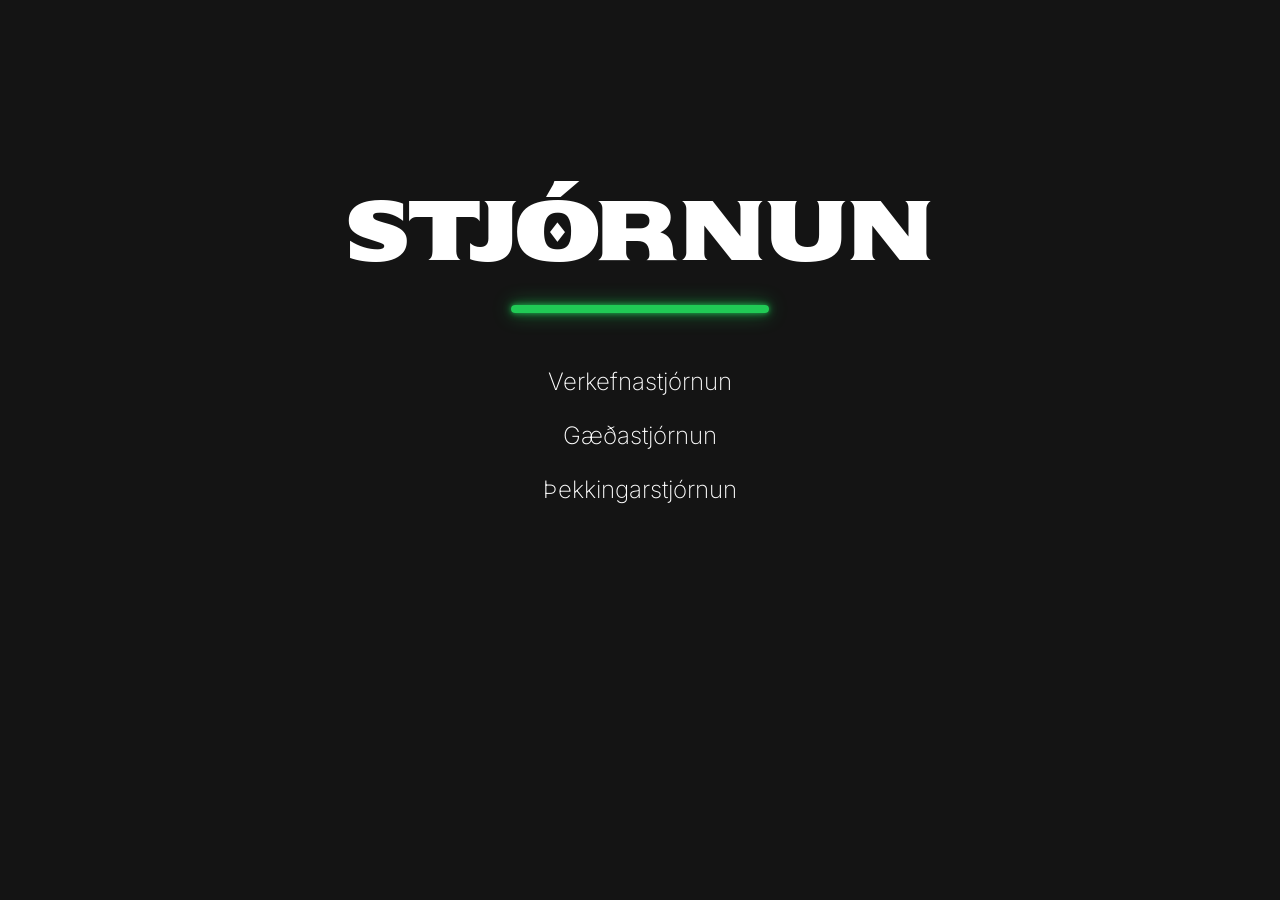
<file: index.html>
<!DOCTYPE html>
<html lang="en">
<head>
    <meta charset="UTF-8">
    <meta name="viewport" content="width=device-width, initial-scale=1.0">
    <title>Stjórnun</title>

    <link rel="stylesheet" href="style.css">
</head>
<body>
    <h1 class="title">STJÓRNUN</h1>
    <hr class="neon-line">
    <ul class="topics-list">
        <li class="topics-list-item"><a href="./topics/verkefnastjornun.html">Verkefnastjórnun</a></li>
        <li class="topics-list-item"><a href="./topics/gaedastjornun.html">Gæðastjórnun</a></li>
        <li class="topics-list-item"><a href="./topics/thekkingarstjornun.html">Þekkingarstjórnun</a></li>
    </ul>
</body>
</html>
</file>
<file: style.css>
@font-face {
    font-family: 'Inter';
    src: url('./fonts/inter/inter-v20-latin-200.woff2') format('woff2');
    font-weight: 200;
    font-style: normal;
    font-display: block;
}

@font-face {
    font-family: 'Inter';
    src: url('./fonts/inter/inter-v20-latin-300.woff2') format('woff2');
    font-weight: 300;
    font-style: normal;
    font-display: block;
}

@font-face {
    font-family: 'Inter';
    src: url('./fonts/inter/inter-v20-latin-300italic.woff2') format('woff2');
    font-weight: 300;
    font-style: italic;
    font-display: block;
}

@font-face {
    font-family: 'Inter';
    src: url('./fonts/inter/inter-v20-latin-500.woff2') format('woff2');
    font-weight: 500;
    font-style: normal;
    font-display: block;
}

@font-face {
    font-family: 'Sekuya';
    src: url('./fonts/sekuya/sekuya-v1-latin-regular.woff2') format('woff2');
    font-weight: 400;
    font-style: normal;
    font-display: block;
}

/*
Sekuya:
    font-family: "Sekuya", system-ui;

Inter:
    font-family: "Inter", sans-serif;
*/

body {
    background-color: rgba(0, 0, 0, 0.921);
    color: white;
    font-family: "Inter", sans-serif;

    animation: fadeIn 1s ease;
}

@keyframes fadeIn {
    from {
        opacity: 0;
        transform: translateY(10px);
    }
    to {
        opacity: 1;
        transform: translateY(0);
    }
}

.title {
    width: fit-content;
    margin: 176px auto 0 auto;
    font-size: 84px;
    font-family: "Sekuya", system-ui;
    font-weight: 400;
}

.neon-line {
    padding: 0;
    margin: 20px auto 48px;
    border: 4px solid #23ea62b0;
    background-color: #23ea6289;
    box-shadow: 0 0 5px #23ea6279,
                0 0 10px #23ea6279,
                0 0 20px #23ea6279;
    width: 250px;
    height: 0px;
    border-radius: 8px;
}

.topics-list {
    list-style: none;
    margin: auto;
    padding: 0;
    width: 400px;
    height: 150px;
    display: flex;
    flex-direction: column;
    align-items: center;
    justify-content: space-between;
}

.topics-list-item {
    font-size: 24px;
    font-weight: 200;
    height: 24px;
    margin: 0;
    padding: 6px 10px 12px 10px;
    transition: font-size 0.25s,
                box-shadow 0.25s,
                padding 0.25s;
    border-radius: 12px;
}

.topics-list-item:hover {
    font-size: 26px;
    padding: 4px 8px 12px 8px;
    box-shadow: 0 0 4px rgba(255, 255, 255, 0.476),
                0 0 12px #23ea6279,
                0 0 20px #23ea6279;
}

.topics-list-item a {
    color: white;
    text-decoration: none;
}
</file>
